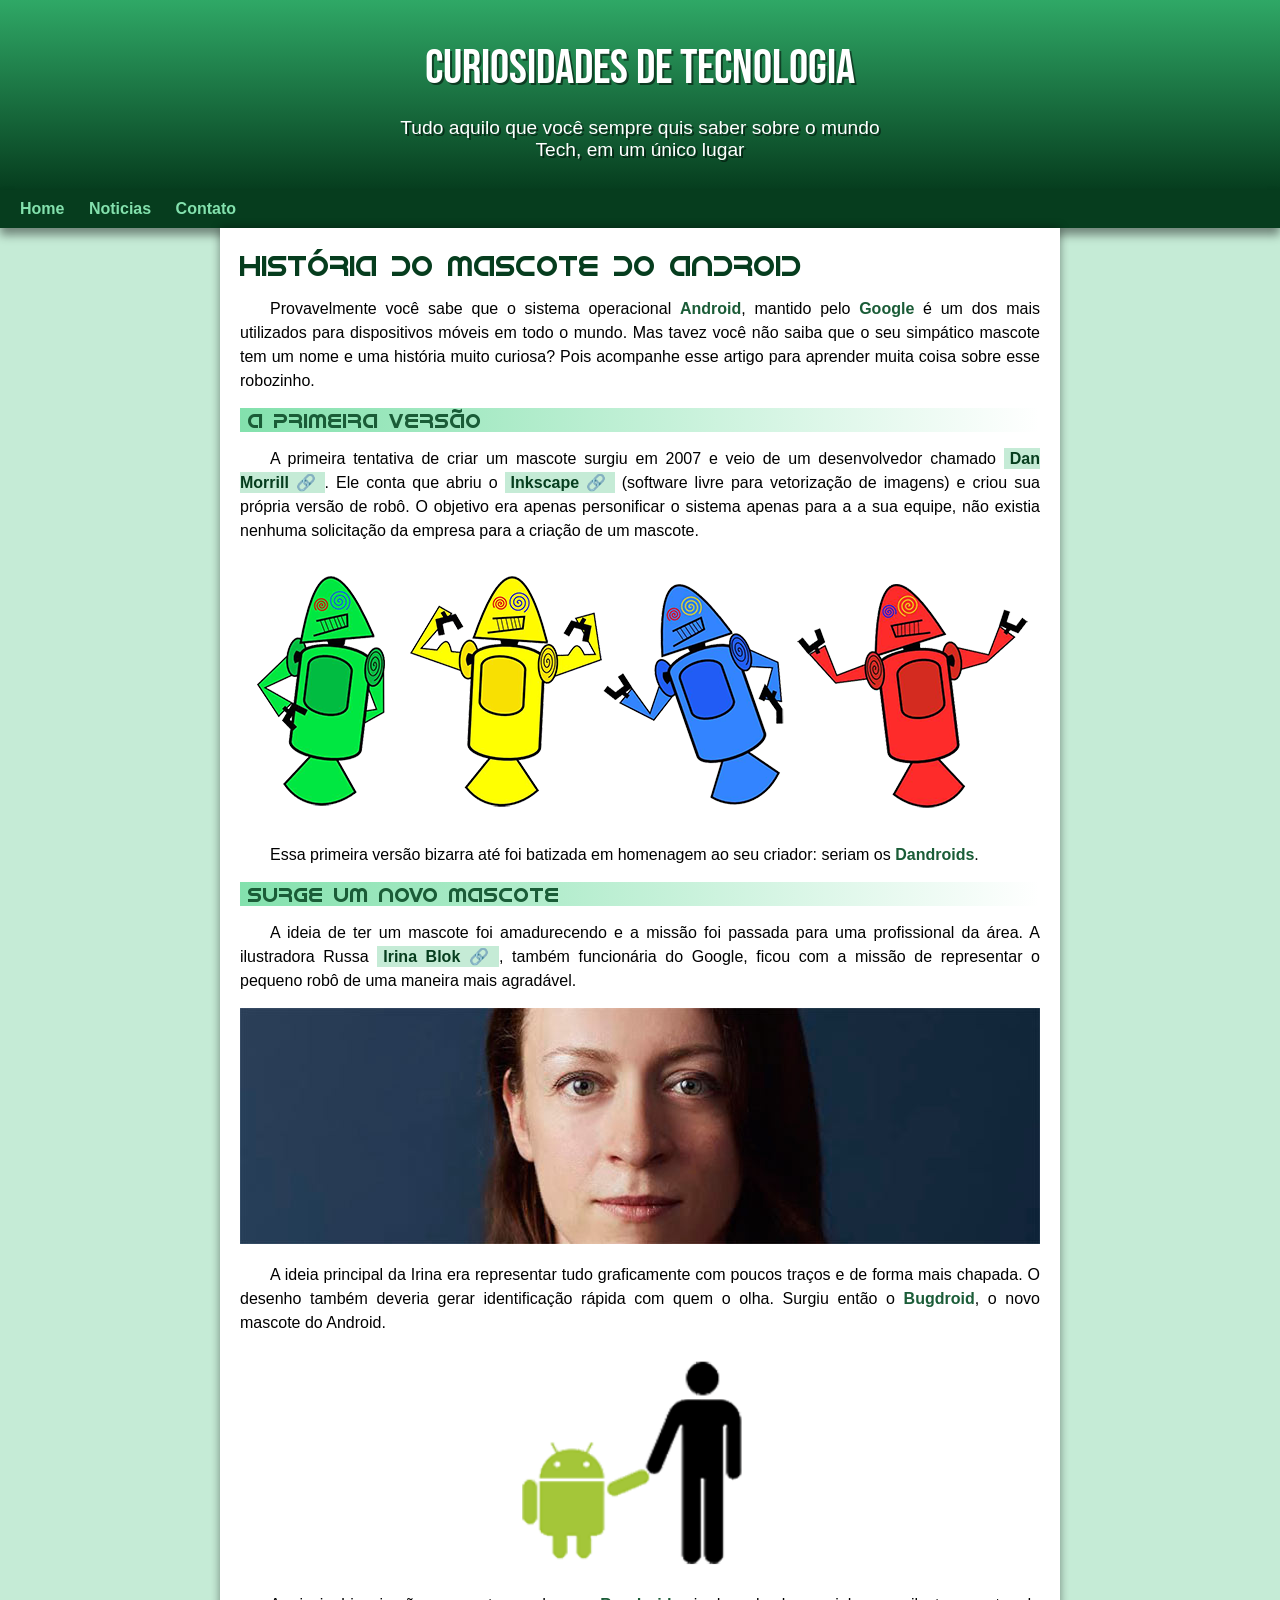
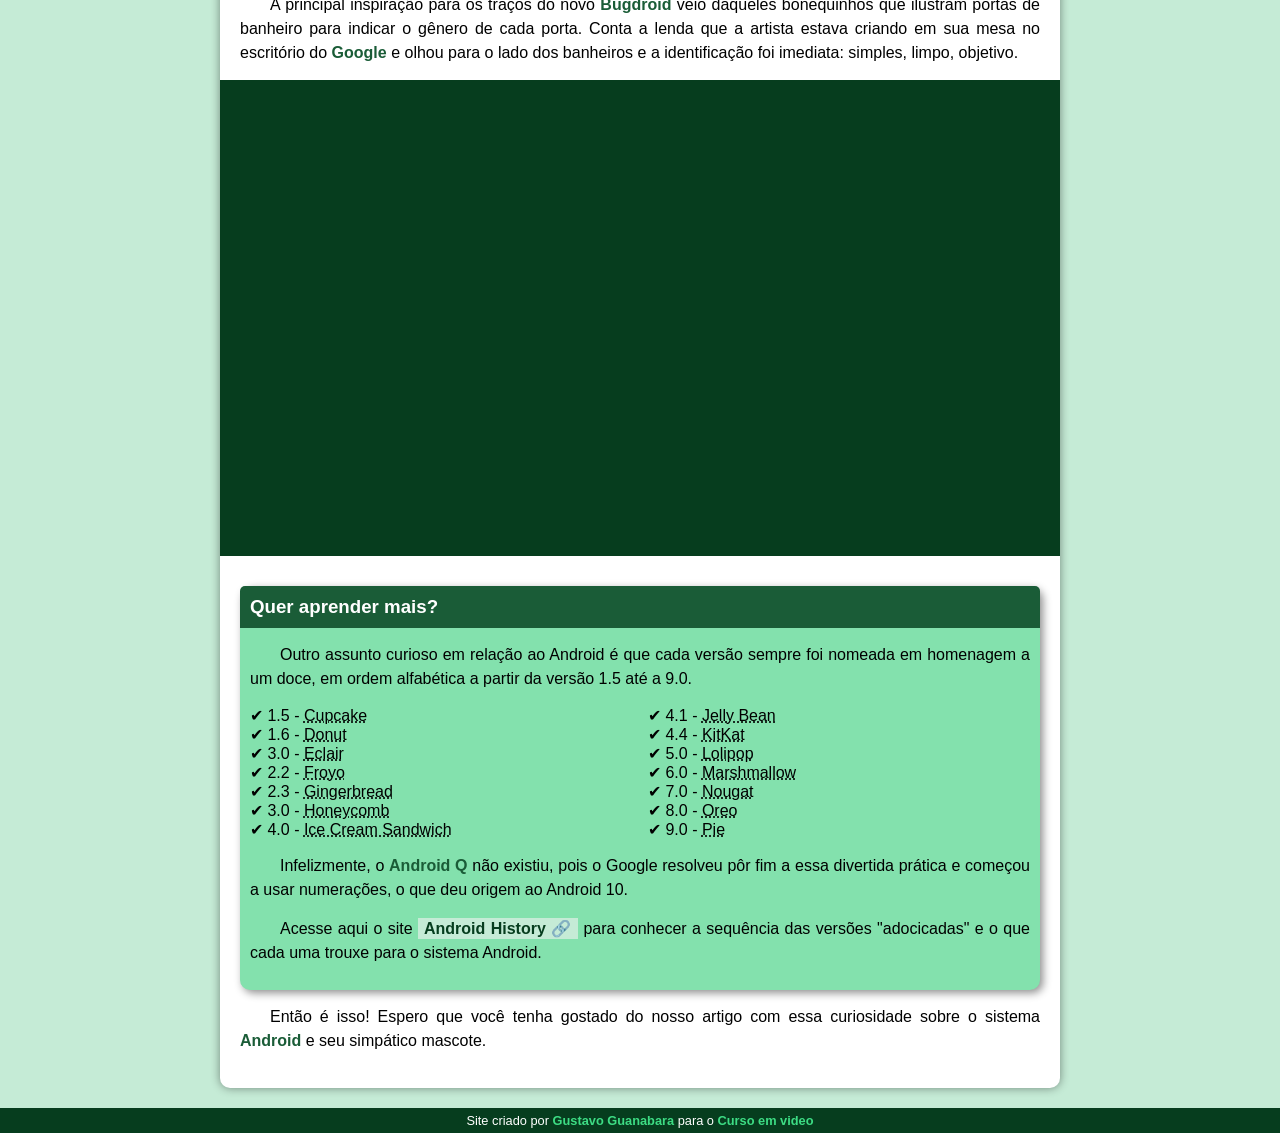
<file: index.html>
<!DOCTYPE html>
<html lang="pt-br">
<head>
    <meta charset="UTF-8">
    <meta http-equiv="X-UA-Compatible" content="IE=edge">
    <meta name="viewport" content="width=device-width, initial-scale=1.0">
    <title>Como surgiu o mascote do android</title>
    <link rel="shortcut icon" href="imagens/favicon.ico" type="image/x-icon">
    <link rel="stylesheet" href="estilo/style.css">
</head>
<body>
    <header>
        <h1>Curiosidades de tecnologia</h1>
        <p>Tudo aquilo que você sempre quis saber sobre o mundo Tech, em um único lugar</p>
    </header>
    <nav>
        <a href="#">Home </a>
        <a href="#">Noticias</a>
        <a href="#">Contato</a>
    </nav>
    <main>
        <article>
            <h1>História do Mascote do Android</h1>

            <p>Provavelmente você sabe que o sistema operacional <strong>Android</strong>, mantido pelo <strong>Google</strong> é um dos mais utilizados para dispositivos móveis em todo o mundo. Mas tavez você não saiba que o seu simpático mascote tem um nome e uma história muito curiosa? Pois acompanhe esse artigo para aprender muita coisa sobre esse robozinho.</p>

            <h2>A primeira versão</h2>

            <p>A primeira tentativa de criar um mascote surgiu em 2007 e veio de um desenvolvedor chamado <a href="https://androidcommunity.com/dan-morrill-shows-us-the-android-mascot-that-almost-was-20130103/" target="_blank" class="externo">Dan Morrill</a>. Ele conta que abriu o <a href="https://inkscape.org/pt-br/" target="_blank" class="externo">Inkscape</a> (software livre para vetorização de imagens) e criou sua própria versão de robô. O objetivo era apenas personificar o sistema apenas para a a sua equipe, não existia nenhuma solicitação da empresa para a criação de um mascote.</p>

            <picture>
                <source media="(max-width: 600px)" srcset="imagens/dan-droids-pq.png" type="image/png">
                <img src="imagens/dan-droids.png" alt="primeiro mascote do android">
            </picture>

            <p>Essa primeira versão bizarra até foi batizada em homenagem ao seu criador: seriam os <strong>Dandroids</strong>.</p>

            <h2>Surge um novo mascote</h2>

            <p>A ideia de ter um mascote foi amadurecendo e a missão foi passada para uma profissional da área. A ilustradora Russa <a href="https://www.irinablok.com/android" target="_blank" class="externo">Irina Blok</a>, também funcionária do Google, ficou com a missão de representar o pequeno robô de uma maneira mais agradável.</p>

            <picture>
                <source media="(max-width: 600px)" srcset="imagens/irina-blok-pq.jpg" type="image/jpg">
                <img src="imagens/irina-blok.jpg" alt="Irina block criadora do android">
                
            </picture>

            <p>A ideia principal da Irina era representar tudo graficamente com poucos traços e de forma mais chapada. O desenho também deveria gerar identificação rápida com quem o olha. Surgiu então o <strong>Bugdroid</strong>, o novo mascote do Android.</p>

           
            <img src="imagens/bugdroid.png" class="pequena" alt="Bugdroid">

            <p>A principal inspiração para os traços do novo <strong>Bugdroid</strong> veio daqueles bonequinhos que ilustram portas de banheiro para indicar o gênero de cada porta. Conta a lenda que a artista estava criando em sua mesa no escritório do <strong>Google</strong> e olhou para o lado dos banheiros e a identificação foi imediata: simples, limpo, objetivo.</p>

            <div class="video">
                <iframe width="560" height="315" src="https://www.youtube.com/embed/l2UDgpLz20M" title="YouTube video player" frameborder="0" allow="accelerometer; autoplay; clipboard-write; encrypted-media; gyroscope; picture-in-picture" allowfullscreen></iframe>
            </div>
            
            <aside>
                <h3>Quer aprender mais?</h3>
                <p>Outro assunto curioso em relação ao Android é que cada versão sempre foi nomeada em homenagem a um doce, em ordem alfabética a partir da versão 1.5 até a 9.0.</p>
                <ul>
                    <li>1.5 - <abbr title="Bolo de copo">Cupcake</abbr></li>
                    <li>1.6 - <abbr title="Rosquinha">Donut</abbr></li>
                    <li>3.0 - <abbr title="Bomba">Eclair</abbr></li>
                    <li>2.2 - <abbr title="Iogurte congelado">Froyo</abbr></li>
                    <li>2.3 - <abbr title="Biscoito de gengibre">Gingerbread</abbr></li>
                    <li>3.0 - <abbr title="Favo de mel">Honeycomb</abbr></li>
                    <li>4.0 - <abbr title="Sanduiche de sorvete">Ice Cream Sandwich</abbr></li>
                    <li>4.1 - <abbr title="Jujuba">Jelly Bean</abbr></li>
                    <li>4.4 - <abbr title="KitKat">KitKat</abbr></li>
                    <li>5.0 - <abbr title="Pirulito">Lolipop</abbr></li>
                    <li>6.0 - <abbr title="Marshimelow">Marshmallow</abbr></li>
                    <li>7.0 - <abbr title="Torrone">Nougat</abbr></li>
                    <li>8.0 - <abbr title="Oreo">Oreo</abbr></li>
                    <li>9.0 - <abbr title="Torta">Pie</abbr></li>
                </ul>
                    <p>Infelizmente, o <strong>Android Q</strong> não existiu, pois o Google resolveu pôr fim a essa divertida prática e começou a usar numerações, o que deu origem ao Android 10.</p>
                    <p>Acesse aqui o site <a href="https://www.android.com/intl/en_uk/history/#/Donut" target="_blank" class="externo">Android History</a> para conhecer a sequência das versões "adocicadas" e o que cada uma trouxe para o sistema Android.</p
                        >
            </aside>

            <p>Então é isso! Espero que você tenha gostado do nosso artigo com essa curiosidade sobre o sistema <strong>Android</strong> e seu simpático mascote.</p>
        </article>
    </main>
    <footer>
        <p>Site criado por <a href="https://gustavoguanabara.github.io/" target="_blank">Gustavo Guanabara</a> para o <a href="https://www.youtube.com/c/CursoemV%C3%ADdeo">Curso em video</a></p>
    </footer>
   

</body>
</html>
</file>
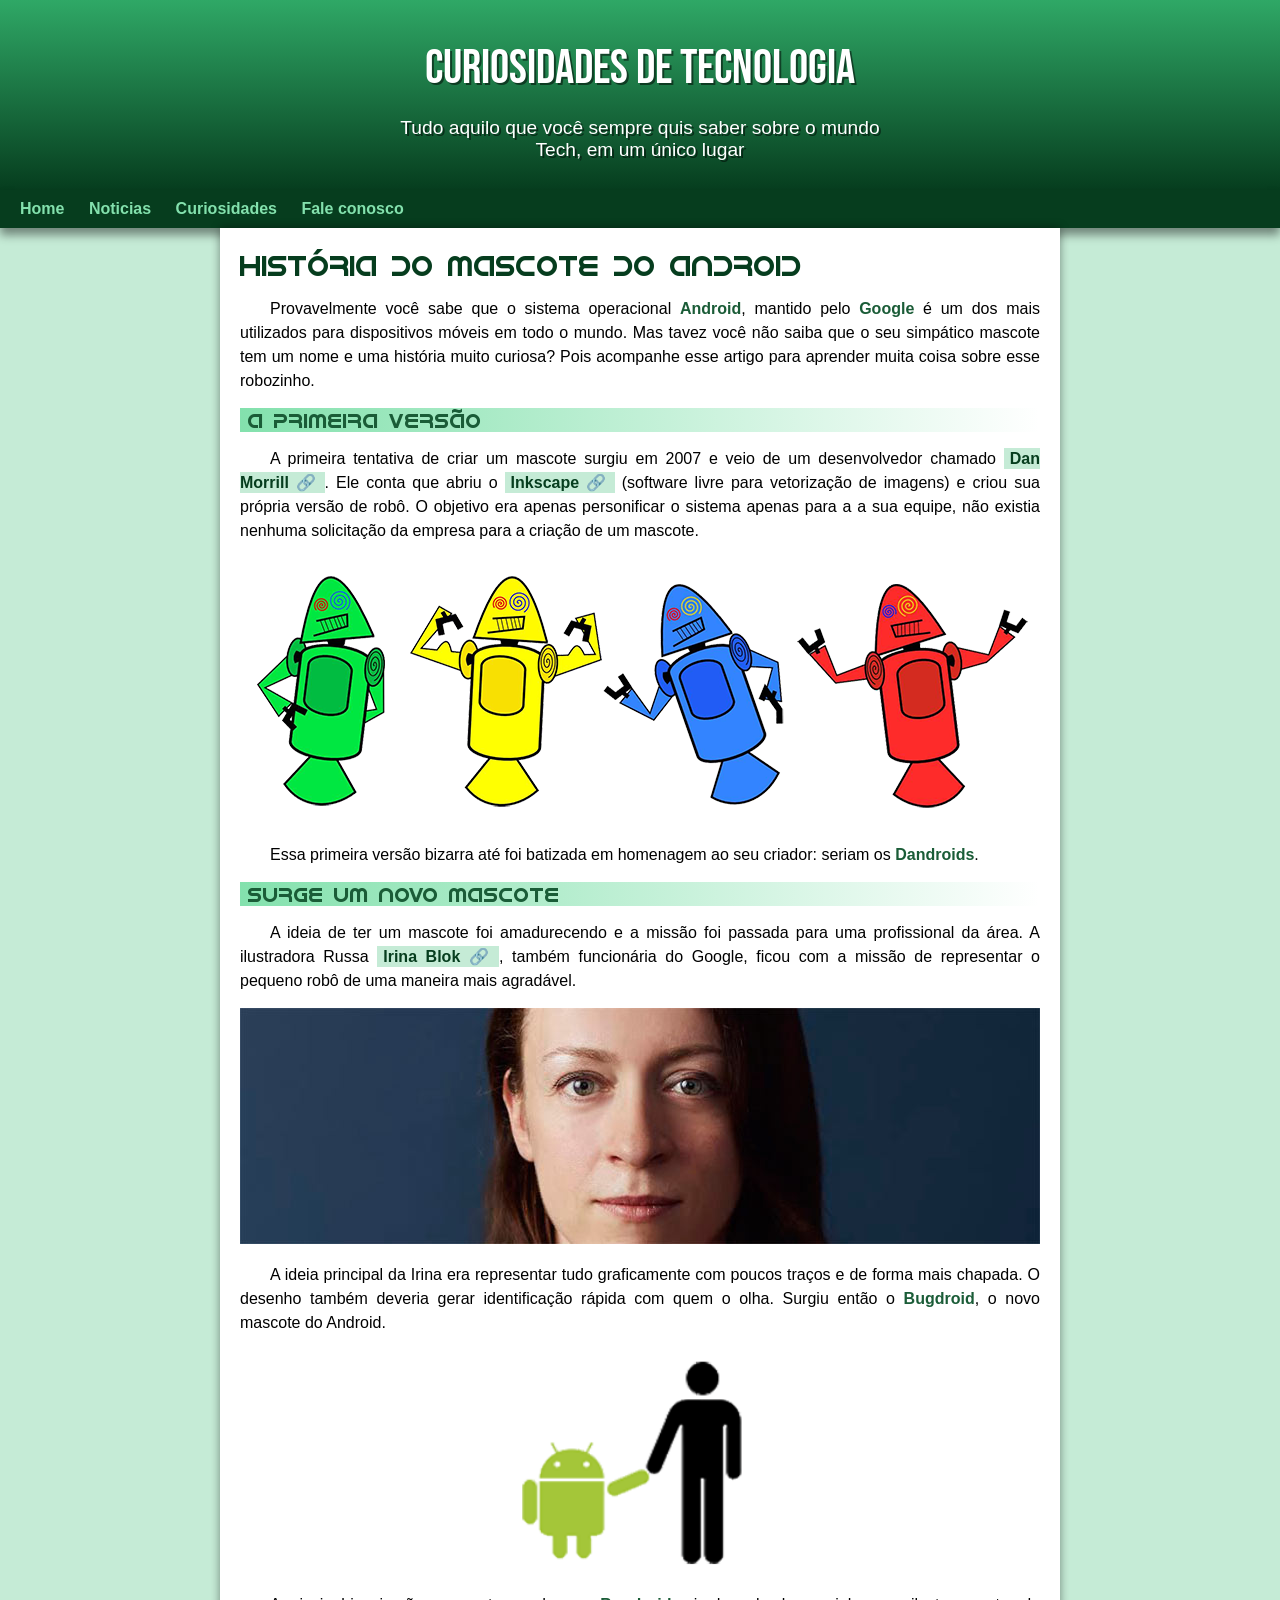
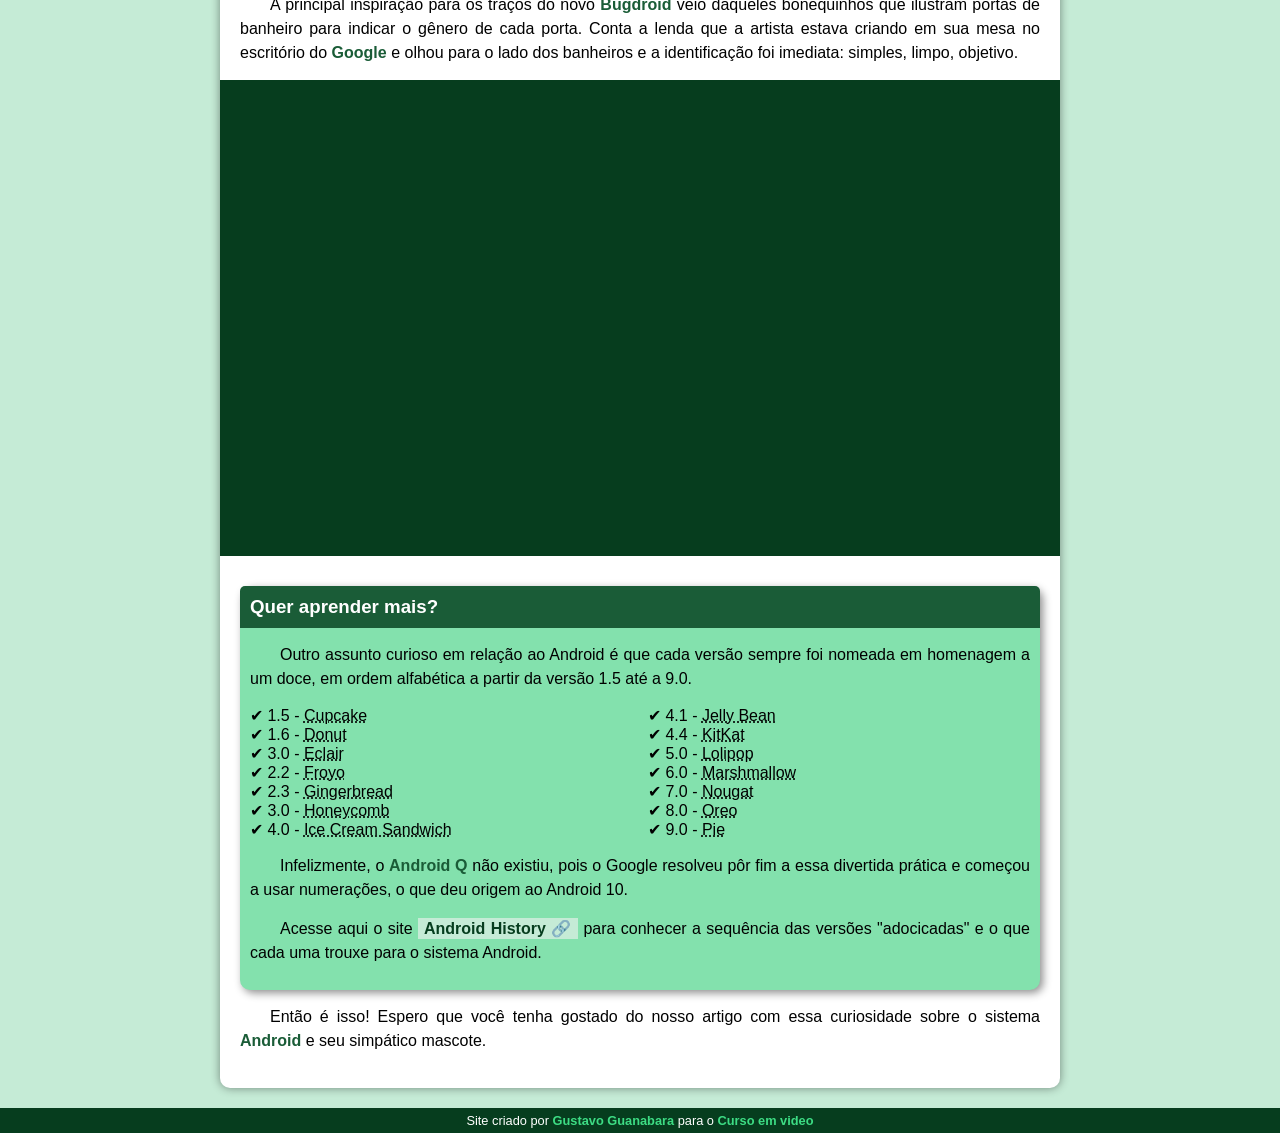
<file: index.html.html>
<!DOCTYPE html>
<html lang="pt-br">
<head>
    <meta charset="UTF-8">
    <meta http-equiv="X-UA-Compatible" content="IE=edge">
    <meta name="viewport" content="width=device-width, initial-scale=1.0">
    <title>Como surgiu o mascote do android</title>
    <link rel="shortcut icon" href="imagens/favicon.ico" type="image/x-icon">
    <link rel="stylesheet" href="estilo/style.css">
</head>
<body>
    <header>
        <h1>Curiosidades de tecnologia</h1>
        <p>Tudo aquilo que você sempre quis saber sobre o mundo Tech, em um único lugar</p>
    </header>
    <nav>
        <a href="#">Home</a>
        <a href="#">Noticias</a>
        <a href="#">Curiosidades</a>
        <a href="#">Fale conosco</a>
    </nav>
    <main>
        <article>
            <h1>História do Mascote do Android</h1>

            <p>Provavelmente você sabe que o sistema operacional <strong>Android</strong>, mantido pelo <strong>Google</strong> é um dos mais utilizados para dispositivos móveis em todo o mundo. Mas tavez você não saiba que o seu simpático mascote tem um nome e uma história muito curiosa? Pois acompanhe esse artigo para aprender muita coisa sobre esse robozinho.</p>

            <h2>A primeira versão</h2>

            <p>A primeira tentativa de criar um mascote surgiu em 2007 e veio de um desenvolvedor chamado <a href="https://androidcommunity.com/dan-morrill-shows-us-the-android-mascot-that-almost-was-20130103/" target="_blank" class="externo">Dan Morrill</a>. Ele conta que abriu o <a href="https://inkscape.org/pt-br/" target="_blank" class="externo">Inkscape</a> (software livre para vetorização de imagens) e criou sua própria versão de robô. O objetivo era apenas personificar o sistema apenas para a a sua equipe, não existia nenhuma solicitação da empresa para a criação de um mascote.</p>

            <picture>
                <source media="(max-width: 600px)" srcset="imagens/dan-droids-pq.png" type="image/png">
                <img src="imagens/dan-droids.png" alt="primeiro mascote do android">
            </picture>

            <p>Essa primeira versão bizarra até foi batizada em homenagem ao seu criador: seriam os <strong>Dandroids</strong>.</p>

            <h2>Surge um novo mascote</h2>

            <p>A ideia de ter um mascote foi amadurecendo e a missão foi passada para uma profissional da área. A ilustradora Russa <a href="https://www.irinablok.com/android" target="_blank" class="externo">Irina Blok</a>, também funcionária do Google, ficou com a missão de representar o pequeno robô de uma maneira mais agradável.</p>

            <picture>
                <source media="(max-width: 600px)" srcset="imagens/irina-blok-pq.jpg" type="image/jpg">
                <img src="imagens/irina-blok.jpg" alt="Irina block criadora do android">
                
            </picture>

            <p>A ideia principal da Irina era representar tudo graficamente com poucos traços e de forma mais chapada. O desenho também deveria gerar identificação rápida com quem o olha. Surgiu então o <strong>Bugdroid</strong>, o novo mascote do Android.</p>

           
            <img src="imagens/bugdroid.png" class="pequena" alt="Bugdroid">

            <p>A principal inspiração para os traços do novo <strong>Bugdroid</strong> veio daqueles bonequinhos que ilustram portas de banheiro para indicar o gênero de cada porta. Conta a lenda que a artista estava criando em sua mesa no escritório do <strong>Google</strong> e olhou para o lado dos banheiros e a identificação foi imediata: simples, limpo, objetivo.</p>

            <div class="video">
                <iframe width="560" height="315" src="https://www.youtube.com/embed/l2UDgpLz20M" title="YouTube video player" frameborder="0" allow="accelerometer; autoplay; clipboard-write; encrypted-media; gyroscope; picture-in-picture" allowfullscreen></iframe>
            </div>
            
            <aside>
                <h3>Quer aprender mais?</h3>
                <p>Outro assunto curioso em relação ao Android é que cada versão sempre foi nomeada em homenagem a um doce, em ordem alfabética a partir da versão 1.5 até a 9.0.</p>
                <ul>
                    <li>1.5 - <abbr title="Bolo de copo">Cupcake</abbr></li>
                    <li>1.6 - <abbr title="Rosquinha">Donut</abbr></li>
                    <li>3.0 - <abbr title="Bomba">Eclair</abbr></li>
                    <li>2.2 - <abbr title="Iogurte congelado">Froyo</abbr></li>
                    <li>2.3 - <abbr title="Biscoito de gengibre">Gingerbread</abbr></li>
                    <li>3.0 - <abbr title="Favo de mel">Honeycomb</abbr></li>
                    <li>4.0 - <abbr title="Sanduiche de sorvete">Ice Cream Sandwich</abbr></li>
                    <li>4.1 - <abbr title="Jujuba">Jelly Bean</abbr></li>
                    <li>4.4 - <abbr title="KitKat">KitKat</abbr></li>
                    <li>5.0 - <abbr title="Pirulito">Lolipop</abbr></li>
                    <li>6.0 - <abbr title="Marshimelow">Marshmallow</abbr></li>
                    <li>7.0 - <abbr title="Torrone">Nougat</abbr></li>
                    <li>8.0 - <abbr title="Oreo">Oreo</abbr></li>
                    <li>9.0 - <abbr title="Torta">Pie</abbr></li>
                </ul>
                    <p>Infelizmente, o <strong>Android Q</strong> não existiu, pois o Google resolveu pôr fim a essa divertida prática e começou a usar numerações, o que deu origem ao Android 10.</p>
                    <p>Acesse aqui o site <a href="https://www.android.com/intl/en_uk/history/#/Donut" target="_blank" class="externo">Android History</a> para conhecer a sequência das versões "adocicadas" e o que cada uma trouxe para o sistema Android.</p
                        >
            </aside>

            <p>Então é isso! Espero que você tenha gostado do nosso artigo com essa curiosidade sobre o sistema <strong>Android</strong> e seu simpático mascote.</p>
        </article>
    </main>
    <footer>
        <p>Site criado por <a href="https://gustavoguanabara.github.io/" target="_blank">Gustavo Guanabara</a> para o <a href="https://www.youtube.com/c/CursoemV%C3%ADdeo">Curso em video</a></p>
    </footer>
   

</body>
</html>
</file>
<file: estilo/style.css>
@charset "UTF-8";

@import url('https://fonts.googleapis.com/css2?family=Bebas+Neue&display=swap');

@font-face {
    font-family: 'Android';
    src:url(../fontes/idroid.otf) format('opentype');
}

:root {
    --cor0: #c5ebd6;
    --cor1: #83e1ad;
    --cor2: #3ddc84;
    --cor3: #2fa866;
    --cor4: #1a5c37;
    --cor5: #063d1e;

    --fonte-padrao: arial, verdana Helvetica, sans-serif;
    --fonte-destaque: 'Bebas Neue', cursive;
    --fonte-android: 'Android', cursive;
}

* {
    margin: 0px;
    padding: 0px;
}


body {
    background-color: var(--cor0);
    font-family: var(--fonte-padrao);
}

a.externo::after {
    content: '\00A0\1F517';
}

main p {
    margin: 15px 0px;  
    text-align: justify; 
    text-indent: 30px;
    font-size: 1em;
    line-height: 1.5em;
}

main strong {
    color: var(--cor4);
    font-weight: bold;

}

main a {
    background-color: var(--cor0);
    padding: 2px 6px;
    text-decoration: none;
    color: var(--cor5);
    font-weight: bold;

}

main a:hover {
    text-decoration: underline;
    color: var(--cor3);
}

header {
    background-image: linear-gradient(to bottom, var(--cor3), var(--cor5));
    min-height: 150px;
    padding-top: 40px;
    text-align: center;
}

header > h1 {
    color: white;
    font-family: var(--fonte-destaque);
    text-align: center;
    font-weight: normal;
    margin-bottom: 20px;
    font-size: 3em;
    text-shadow: 2px 2px 0px rgba(0, 0, 0, 0.507);
    
}

header > p {
    color: white;
    font-family: var(--fonte-padrao);
    max-width: 500px;
    font-size: 1.2em;
    margin: auto;
    padding-right: 10px;
    padding-left: 10px;
    text-shadow: 2px 2px 0px rgba(0, 0, 0, 0.507);
}

nav {
    background-color: var(--cor5);
    padding: 10px;
    box-shadow: 0px 7px 9px rgba(0, 0, 0, 0.432);
}

nav > a {
    color: var(--cor1);
    text-decoration: none;
    padding: 10px;
    font-weight: bold;
    border-radius: 3px;
    transition-duration: 0.5s;
    
}

nav >a:hover {
    background-color: var(--cor3);
    color: var(--cor5);
}

main {
    background-color: white;
    border-radius: 0px 0px 10px 10px;
    padding: 20px;
    min-width: 320px;
    max-width: 800px;
    margin: auto;
    box-shadow: 0px 0px 10px rgba(0, 0, 0, 0.432);
    margin-bottom: 20px;
}


main h1 {
    color: var(--cor5);
    font-family: var(--fonte-android);
    font-weight: normal;
    font-size: 1.8em;
}

main h2 {
    font-family: var(--fonte-android);
    color: var(--cor4);
    font-weight: normal;
    font-size: 1.3em;
    background-image: linear-gradient(to right, var(--cor1), transparent);
    text-indent: 8px;
}

aside {
    background-color: var(--cor1);
    padding: 10px;
    border-radius: 10px;
    box-shadow: 3px 3px 8px rgba(0, 0, 0, 0.445);
}

aside > h3 {
    background-color: var(--cor4);
    color: white;
    margin: -10px -10px 0px -10px;
    padding: 10px;
    border-top-left-radius: 5px;
    border-top-right-radius: 5px;
    border-left: 15px;
}

aside ul {
    list-style-type: '\2714\00A0';
    list-style-position: inside;
    columns: 2;
}

footer {
    background-color: var(--cor5);
    color: white;
    text-align: center;
    font-size: 0.8em;
    padding: 5px;
    margin: 0px -20px;
    
}

footer a {
    text-decoration: none;
    font-weight: bold;
    color: var(--cor2);
}

footer a:hover {
    color: var(--cor1);
    text-decoration: underline;
}

main img {
    width: 100%;
}

main img.pequena {
    max-width: 350px;
    display: block;
    margin: auto;
}

div.video {
    background-color: var(--cor5);
    padding: 20px;
    margin: 0px -20px 30px -20px;
    padding-bottom: 57%;
    position: relative;
}

div.video > iframe {
    position: absolute;
    top: 5%;
    left: 5%;
    width: 90%;
    height: 90%;
}
</file>
